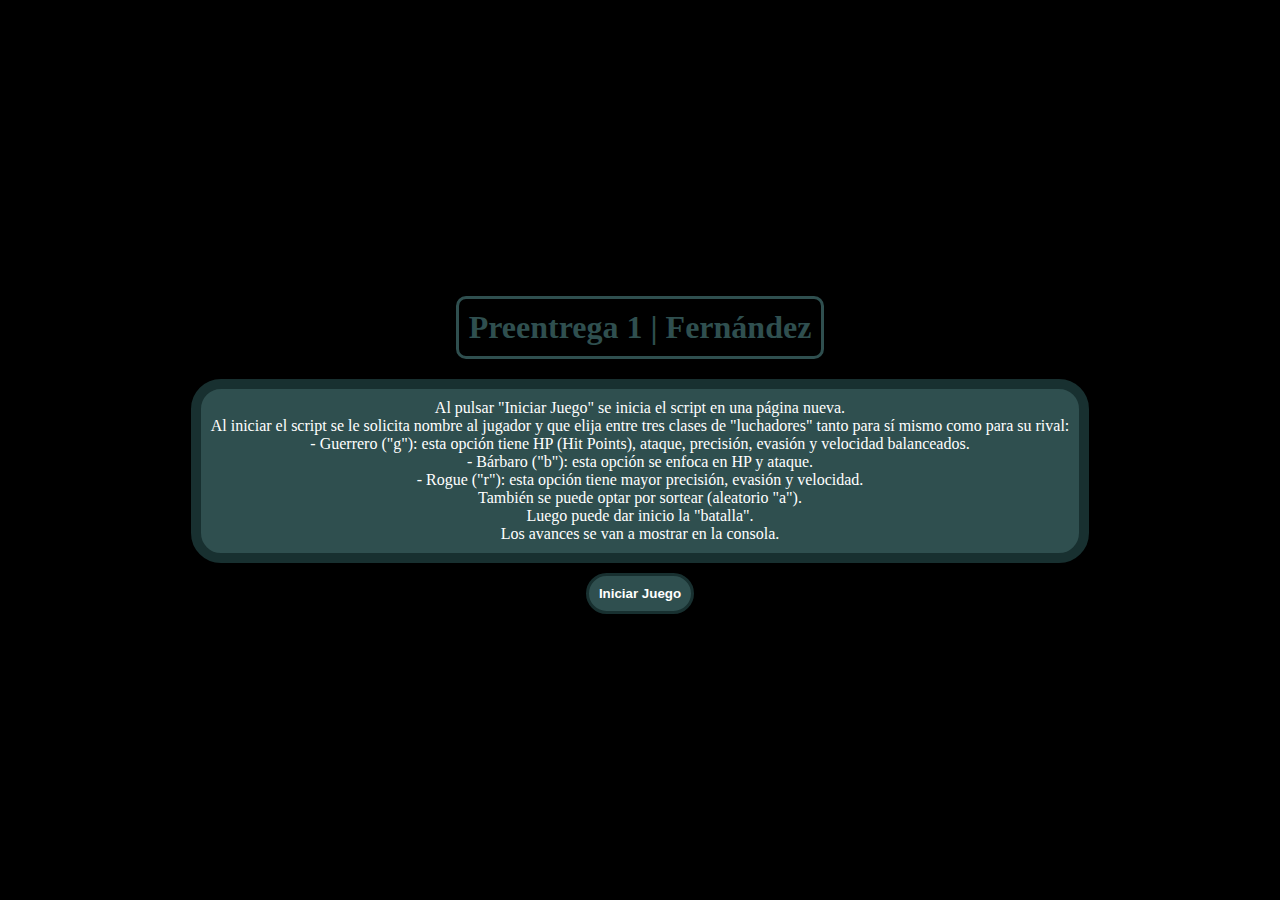
<file: index.html>
<!DOCTYPE html>
<html lang="es">

<head>
    <meta charset="UTF-8">
    <meta name="viewport" content="width=device-width, initial-scale=1.0">
    <!-- Título de la página -->
    <title>Preentrega 1 | Fernández</title>
    <!-- Descripción de la página -->
    <meta name="description" content="Primera Preentrega para el curso de JavaScript de Coderhouse">
    <!-- FavIcon -->
    <link rel="icon" href="img/j.png">
    <!-- CSS -->
    <link rel="stylesheet" href="css/style.css">
</head>

<body>
    <header>
        <h1>Preentrega 1 | Fernández</h1>
    </header>

    <main>
        <p>Al pulsar "Iniciar Juego" se inicia el script en una página nueva.<br>
            Al iniciar el script se le solicita nombre al jugador y que elija entre tres clases de "luchadores" tanto
            para sí mismo como para su rival:<br>
            - Guerrero ("g"): esta opción tiene HP (Hit Points), ataque, precisión, evasión y velocidad balanceados.<br>
            - Bárbaro ("b"): esta opción se enfoca en HP y ataque.<br>
            - Rogue ("r"): esta opción tiene mayor precisión, evasión y velocidad.<br>
            También se puede optar por sortear (aleatorio "a").<br>
            Luego puede dar inicio la "batalla".<br>
            Los avances se van a mostrar en la consola.
        </p>

        <a href="html/juego.html">
            <button> Iniciar Juego </button>
        </a>

    </main>

</body>

</html>
</file>
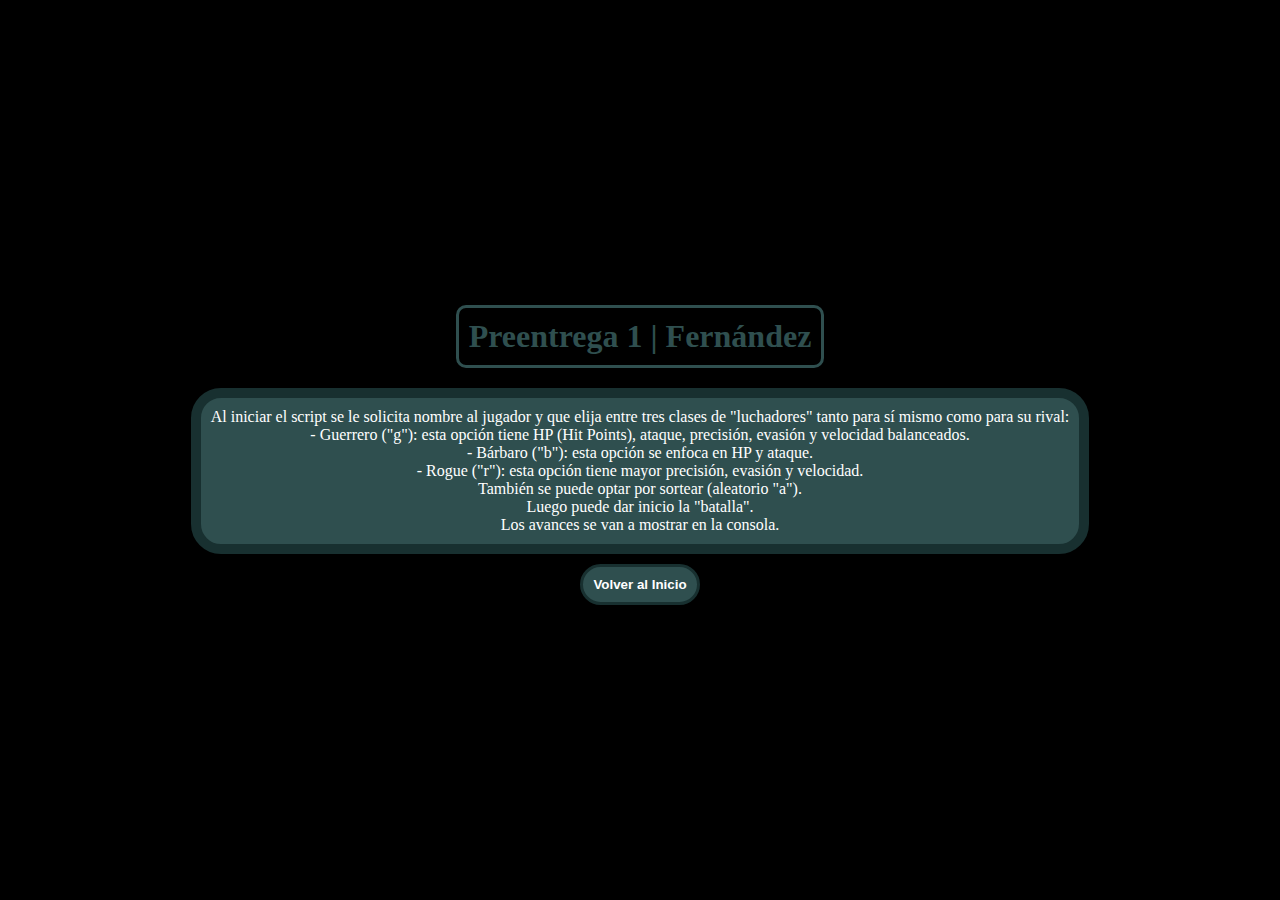
<file: html/juego.html>
<!DOCTYPE html>
<html lang="es">

<head>
    <meta charset="UTF-8">
    <meta name="viewport" content="width=device-width, initial-scale=1.0">
    <!-- Título de la página -->
    <title>Juegazo | Preentrega 1 | Fernández</title>
    <!-- Descripción de la página -->
    <meta name="description" content="Juego para la Primera Preentrega para el curso de JavaScript de Coderhouse">
    <!-- FavIcon -->
    <link rel="icon" href="../img/j.png">
    <!-- CSS -->
    <link rel="stylesheet" href="../css/style.css">
</head>

<body>
    <header>
        <h1>Preentrega 1 | Fernández</h1>
    </header>

    <main>
        <p>Al iniciar el script se le solicita nombre al jugador y que elija entre tres clases de "luchadores" tanto
            para sí mismo como para su rival:<br>
            - Guerrero ("g"): esta opción tiene HP (Hit Points), ataque, precisión, evasión y velocidad balanceados.<br>
            - Bárbaro ("b"): esta opción se enfoca en HP y ataque.<br>
            - Rogue ("r"): esta opción tiene mayor precisión, evasión y velocidad.<br>
            También se puede optar por sortear (aleatorio "a").<br>
            Luego puede dar inicio la "batalla".<br>
            Los avances se van a mostrar en la consola.
        </p>

        <a href="../index.html">
            <button> Volver al Inicio </button>
        </a>

    </main>

    <!-- Linkeo el JS -->
    <script src="../js/script.js"></script>
</body>

</html>
</file>
<file: css/style.css>
/* Reseteo de padding y margin */
* {
    margin: 0;
    padding: 0;
  }

/* Colores y estructura del Body */
body {
    display: flex;
    flex-direction: column;
    justify-content: center;
    align-items: center;
    height: 100vh;
    margin: 0;
    background-color: black;
    text-align: center;
}

/* Decoración de h1 */
h1 {
    border: 3px solid darkslategray;
    padding: 10px;
    color: darkslategray;
    margin: 10px;
    border-radius: 10px;
}

/* Decoración de párrafos */
p {
    border: 10px solid rgb(24, 48, 48);
    padding: 10px;
    color: white;
    background-color: darkslategray;
    margin: 10px;
    border-radius: 30px;
}

/* Decoración de botones */
button {
    background-color: darkslategray;
    color: white;
    border: 3px solid rgb(24, 48, 48);
    padding: 10px;
    font-weight: bold;
    border-radius: 300px;
    transition: 1s;
}

button:hover {
    background-color: rgb(24, 48, 48);
    border: 3px solid white;
}
</file>
